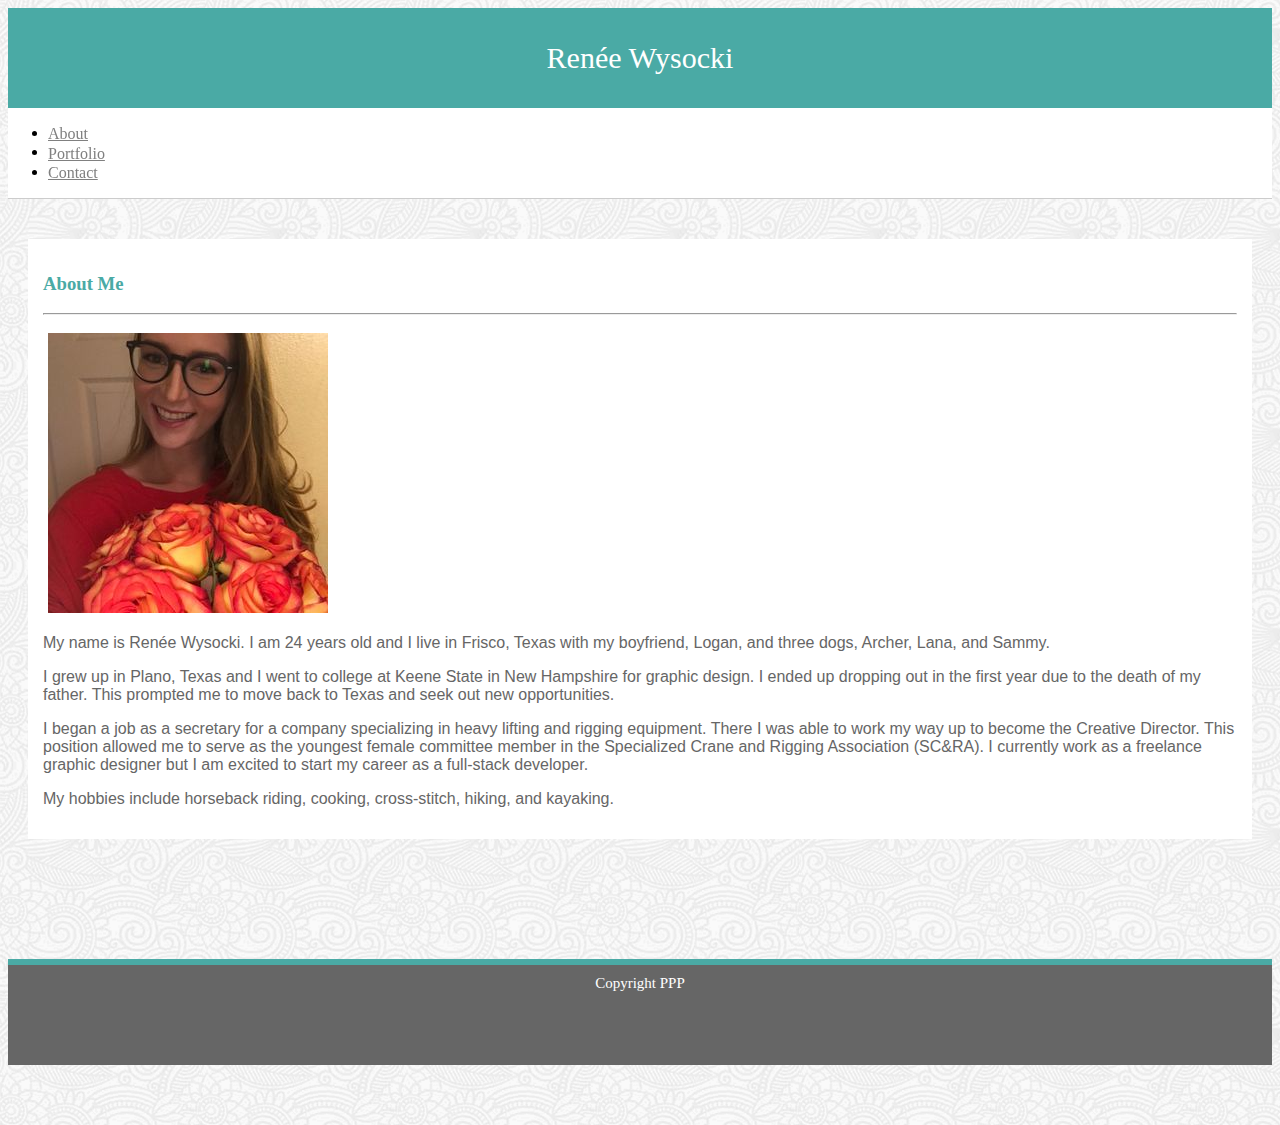
<file: index.html>
<html lang="en">
<head>
    <meta charset="UTF-8">
    <meta name="viewport" content="width=device-width, initial-scale=1.0">
    <meta http-equiv="X-UA-Compatible" content="ie=edge">
    <title>Renée Wysocki</title>
    <link rel="stylesheet" href="style.css" type="text/css">
    <link rel="stylesheet" href="https://stackpath.bootstrapcdn.com/bootstrap/4.1.3/css/bootstrap.min.css" integrity="sha384-MCw98/SFnGE8fJT3GXwEOngsV7Zt27NXFoaoApmYm81iuXoPkFOJwJ8ERdknLPMO" crossorigin="anonymous">
</head>

<body>
        <div class="container-fluid" id="head">
            <header class="container" >
                <div class="row">
                    <div class="col-xs-12 col-md-4 col-lg-3" id="name"> 
                        Renée Wysocki
                    </div>
                    <div class="col-xs-12 col-md-5 offset-md-3 col-lg-4 offset-lg-5 id="nav"> 
                            <ul class="nav nav-fill align-middle">
                                <li class="nav-item">
                                <a class="nav-link active hvr-underline-menu active" href="index.html">About</a>
                                </li> 
                                <li class="nav-item">
                                <a class="nav-link hvr-underline-menu" href="portfolio.html">Portfolio</a>
                                </li>
                                <li class="nav-item">
                                <a class="nav-link hvr-underline-menu" href="contact.html">Contact</a>
                                </li>
                            </ul>
                    </div>
                </div>
            </header>
        </div>

    <!--MAIN BODY-->    
    <div class="container" id="main">
        <section class="main container">
                <div class="row">
                        <div class="col-lg-6">
                            <h3 class="title">About Me</h3>
                        </div>
                    </div>
                    <hr>
                        <div class="row">
                            <div class="col-md-12"> 
                                    <img class="bio-photo img-fluid float-xs-none float-lg-left float-md-left" id="biophoto" src="assets/renee with roses.jpg">
                                    <p>My name is Renée Wysocki. I am 24 years old and I live in Frisco, Texas with my boyfriend, Logan, and three dogs, Archer, Lana, and Sammy. 
                                    <p>I grew up in Plano, Texas and I went to college at Keene State in New Hampshire for graphic design.
                                        I ended up dropping out in the first year due to the death of my father. 
                                        This prompted me to move back to Texas and seek out new opportunities. </p>
                
                                   <p>I began a job as a secretary for a company specializing in heavy lifting and rigging equipment. 
                                       There I was able to work my way up to become the Creative Director. 
                                       This position allowed me to serve as the youngest female committee member in the Specialized Crane and Rigging Association (SC&RA).
                                       I currently work as a freelance graphic designer but I am excited to start my career as a full-stack developer.</p> 
                
                                    <p>My hobbies include horseback riding, cooking, cross-stitch, hiking, and kayaking.
                                    </p>
                            </div>
                        </div>
        </section>
    </div>

    </div>
    </div>

    <!-- FOOTER -->
    <div class="wrapper">
     <div class="push"></div>
 </div>
 <footer class="footer">
     Copyright PPP
 </footer>
</body>
</html>
</file>
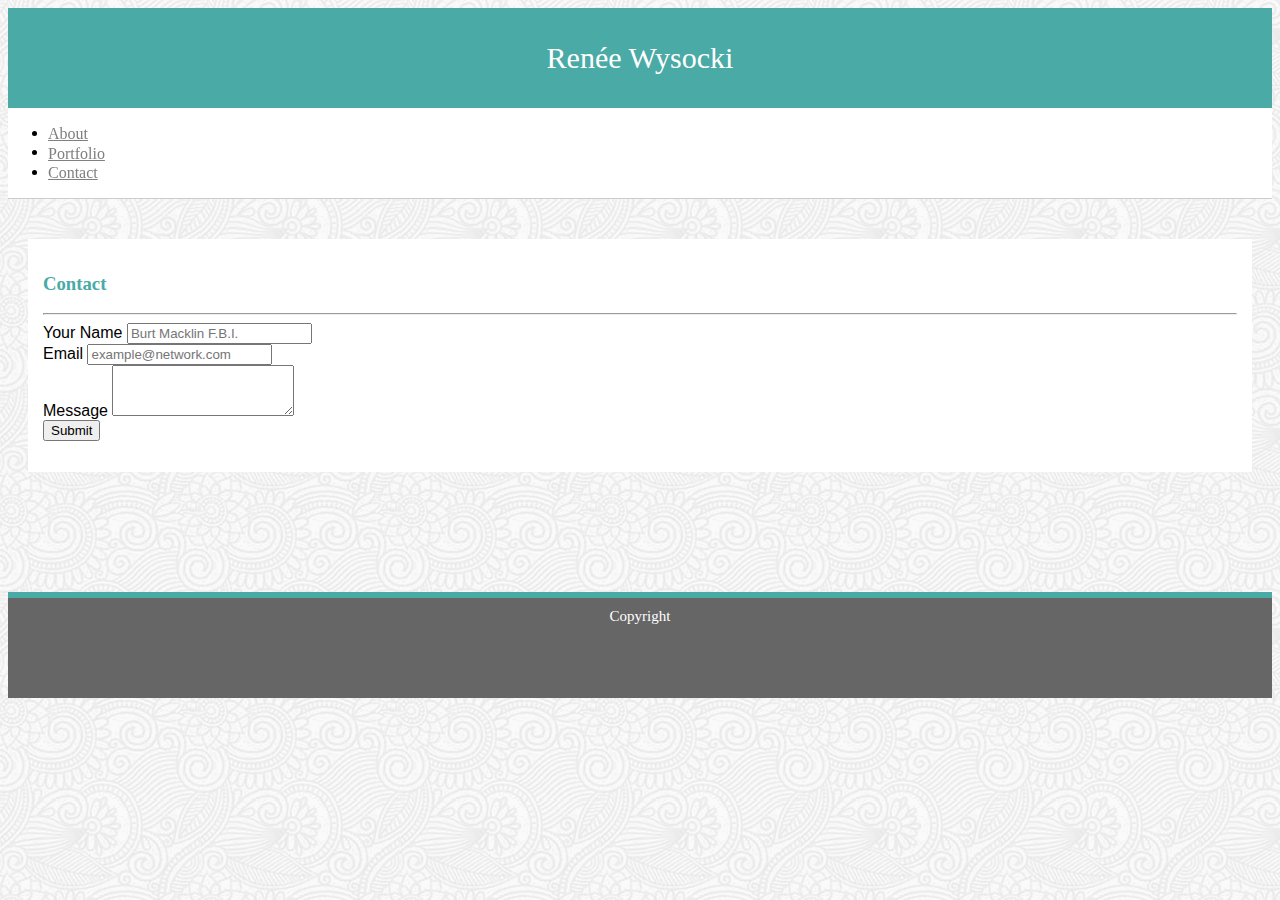
<file: contact.html>
<html lang="en">
<head>
    <meta charset="UTF-8">
    <meta name="viewport" content="width=device-width, initial-scale=1.0">
    <meta http-equiv="X-UA-Compatible" content="ie=edge">
    <title>Contact</title>
    <link rel="stylesheet" href="style.css" type="text/css">
    <link rel="stylesheet" href="https://stackpath.bootstrapcdn.com/bootstrap/4.1.3/css/bootstrap.min.css" integrity="sha384-MCw98/SFnGE8fJT3GXwEOngsV7Zt27NXFoaoApmYm81iuXoPkFOJwJ8ERdknLPMO" crossorigin="anonymous">
<script src="https://stackpath.bootstrapcdn.com/bootstrap/4.1.3/js/bootstrap.min.js" integrity="sha384-ChfqqxuZUCnJSK3+MXmPNIyE6ZbWh2IMqE241rYiqJxyMiZ6OW/JmZQ5stwEULTy" crossorigin="anonymous"></script>
</head>
<body>
    <!-- HEADER -->
    <div class="container-fluid" id="head">
            <header class="container" >
                <div class="row">
                    <div class="col-xs-12 col-sm-12 col-md-4 col-lg-3" id="name"> 
                        Renée Wysocki
                    </div>
                    <div class="col-xs-12 col-md-5 offset-md-3 col-lg-4 offset-lg-5 id="nav"> 
                            <ul class="nav nav-fill align-middle">
                                <li class="nav-item">
                                <a class="nav-link active hvr-underline-menu" href="index.html">About</a>
                                </li> 
                                <li class="nav-item">
                                <a class="nav-link hvr-underline-menu" href="portfolio.html">Portfolio</a>
                                </li>
                                <li class="nav-item">
                                <a class="nav-link hvr-underline-menu active" href="contact.html">Contact</a>
                                </li>
                            </ul>
                    </div>
                </div>
            </header>
        </div>
            <!-- MAIN BODY -->
            <div class="buffer container-fluid" id="main">
                    <section class="main container">
                        <div class="row">
                            <div class="col-lg-6">
                                <h3 class="title">Contact</h3>
                            </div>
                        </div>
                        <hr>
                            <div class="row">
                                <div class="col-md-12"> 
                                        <form>
                                            <div class="form-group">
                                                    <label for="name">Your Name</label>
                                                    <input class="form-control" type="text" name="nameInput" placeholder="Burt Macklin F.B.I.">
                                            </div>
                                                
                                            <div class="form-group">
                                                <label for="email">Email</label>
                                                <input class="form-control" type="text" id="email" name="email" placeholder="example@network.com">
                                            </div>

                                            <div class="form-group">
                                                <label for="email">Message</label>
                                                <textarea class="form-control" name="message" rows="3"></textarea>
                                            </div>

                                                <input type="submit" value="Submit" id="submit">
                                        </form>
                                </div>
                            </div>
                    </section>
                </div>
                <!-- FOOTER -->
                <div class="wrapper">
                    <div class="push"></div>
                </div>
                <footer class="footer">
                    Copyright
                </footer>
</body>
</html>
</file>
<file: style.css>
html {
    position: relative;
    min-height: 100%;
  }
  body {
    margin-bottom: 60px;
    background-image: url("assets/full-bloom.png");

  }

  .footer {
    position: relative;
    left: 0;
    bottom: 0;
    width: 100%;
    background-color: #666666;
    color: white;
    text-align: center;
    height: 60px;
    border-top: 6px solid #4aaaa5;
    margin-top: 100px;
    font-size: 15px;
    padding: 10px 0px 30px;
    /*  line-height: 40px; */
}

@keyframes colorchange {
    0%   {background-color: #ee7674;}
    4%  {background-color: #e8708d;}
    8%  {background-color: #e36da7;}
    12%  {background-color: #dd69c0;}
    16% {background-color: #d765d7;}
    20% {background-color: #b462d2;}
    24% {background-color: #935ecc;}
    28% {background-color: #735bc6;}
    32% {background-color: #575ac1;}
    36% {background-color: #5471bb;}
    40% {background-color: #5187b5;}
    44% {background-color: #4d9cb0;}
    48% {background-color: #4aaaa5;}
    52% {background-color: #4aaaa5;}
    56% {background-color: #4d9cb0;}
    60% {background-color: #5187b5;}
    64% {background-color: #5471bb;}
    68% {background-color: #575ac1;}
    72% {background-color: #735bc6;}
    76% {background-color: #935ecc;}
    80% {background-color: #b462d2;}
    84% {background-color: #d765d7;}
    88%  {background-color: #dd69c0;}
    92%  {background-color: #e36da7;}
    96%  {background-color: #e8708d;}
    100%   {background-color: #ee7674;}

 }

/* .wrapper {
    min-height: 100%;
    margin-bottom: -50px;
} */ 
  
    
    header {
        background-color: white;
    }
    
    #name {
        background-color: #4aaaa5;
        color: white;
        font-family: 'Georgia', Times, Times New Roman, serif;
        /* height: 100px; */
        line-height: 100px;
        font-size: 30px;
        text-align: center;
        animation: colorchange 60s infinite;
    }


    

    p {
        text-align: center;
        align-content: center;
    }

    #head {
        background:white;
        border-bottom: 1px solid #cccccc;
    }

     .main {
        background: white;
        padding: 15px;
        height: auto;
        
    } 

    #main {
        /* background-image: url("assets/full-bloom.png"); */
        padding: 20px;
        margin-top: 20px;
    }


    #biophoto {
        margin: 10px 25px 5px 5px;
    }

    @media only screen and (max-width: 768px) {
        #biophoto {
            width: 100%;
        }
    }

  .folio-img {
       margin-bottom: 25px;
       width: 100%;
   } 

   .folio-label {
    background-color: #4aaaa5;
    text-align: center;
    color: white;
    font-family: Georgia, 'Times New Roman', Times, serif;
    line-height: 40px;
    font-weight: bold; 
    position: absolute;
    top: 100px; 
    width: inherit;
   }

   #nav {
       font-family: Arial, Helvetica, sans-serif;
       background: lightblue;
       display: flex;
       vertical-align: middle;
       margin-top: 20px;
       margin-bottom: 20px;

   }

   .nav-link {
        color: grey;
      /*  display: inline-block; */
   }

   .nav-link:hover {
       color: #4aaaa5;
   }

   .title {
     color: #4aaaa5;
     font-family: Georgia, 'Times New Roman', Times, serif;
     font-weight: bold;
   }

   p {
    font-family: Arial, Helvetica, sans-serif;
    text-align: left;
    color: #666666;
   }

   .card-label {
       position: relative;
       background-color: #4aaaa5;
       color: white;
       text-align: center;
       top: -100px;
       font-size: 16px;
       width: 100%;
       padding: 5px;
       font-family: Georgia, 'Times New Roman', Times, serif;
   }

   form {
       font-family: Arial, Helvetica, sans-serif;
   }

   .hvr-underline-menu {
    display: inline-block;
    vertical-align: middle;
    -webkit-transform: perspective(1px) translateZ(0);
    transform: perspective(1px) translateZ(0);
    box-shadow: 0 0 1px rgba(0, 0, 0, 0);
    position: relative;
    overflow: hidden;
  }
  .hvr-underline-menu:before {
    content: "";
    position: absolute;
    z-index: -1;
    left: 0;
    right: 100%;
    bottom: 0;
    background: #EE7674;
    height: 4px;
    -webkit-transition-property: right;
    transition-property: right;
    -webkit-transition-duration: 0.3s;
    transition-duration: 0.3s;
    -webkit-transition-timing-function: ease-out;
    transition-timing-function: ease-out;
  }
  .hvr-underline-menu:hover:before, .hvr-underline-menu:focus:before, .hvr-underline-menu:active:before {
    right: 0;
  }
</file>
